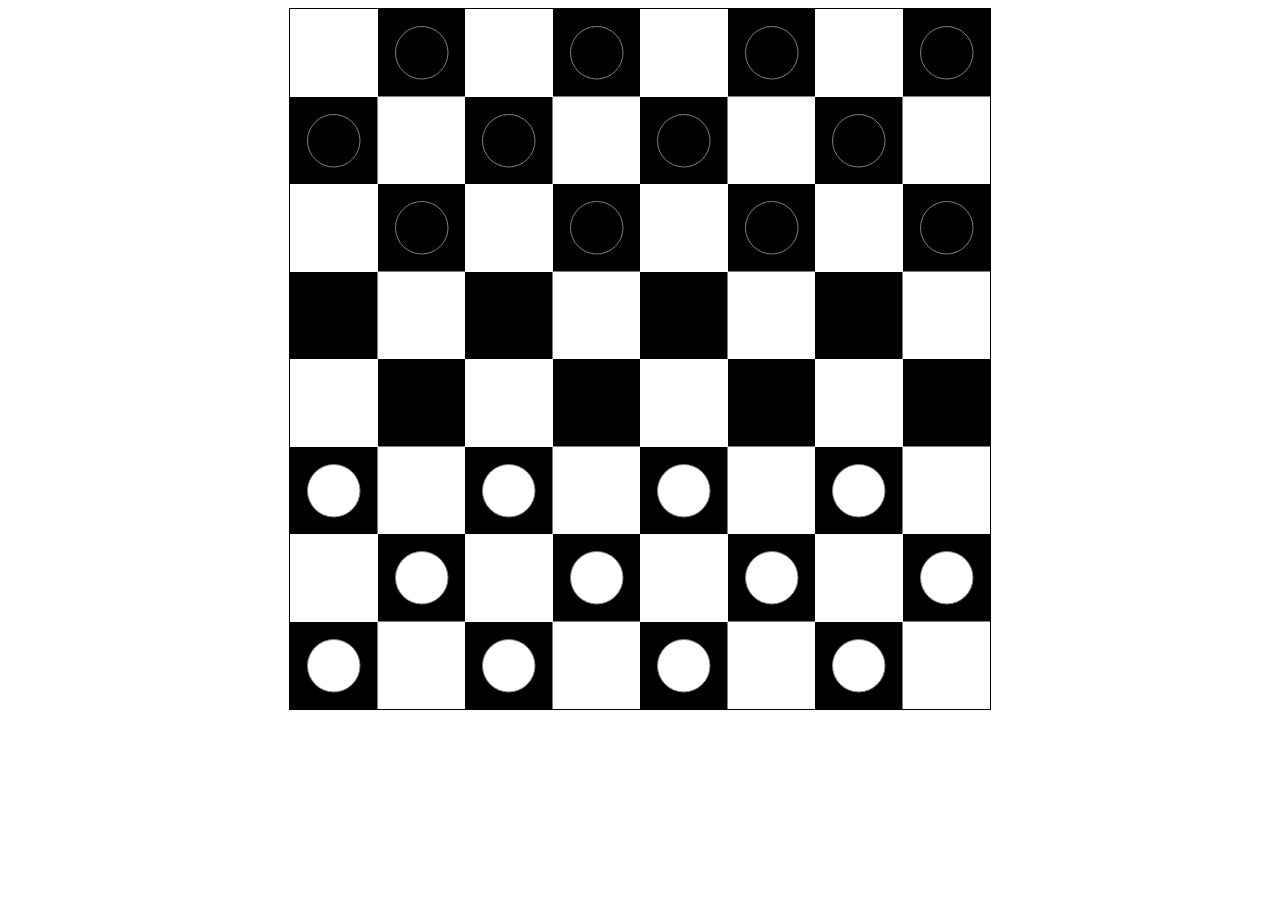
<file: index.html>
<!DOCTYPE html>
<html lang="en">
<head>
    <meta charset="UTF-8">
    <title>Game</title>
    <link rel="stylesheet" href="style.css">
</head>
<body>
<div class="board" id="board">
</div>
</body>

<script src="js/model.js"></script>
<script src="js/view.js"></script>
<script src="js/controller.js"></script>
<script src="js/helper.js"></script>

<script src="js.js"></script>
</html>
</file>
<file: style.css>
.board {
    margin: 0 auto;
    width: 60vw;
    height: 60vw;
    max-height: 700px;
    max-width: 700px;
    min-width: 200px;
    min-height: 200px;
    border: 1px solid black;
    display: grid;
    grid-template-columns: 12.5% 12.5% 12.5% 12.5% 12.5% 12.5% 12.5% 12.5%;
    grid-template-rows: 12.5% 12.5% 12.5% 12.5% 12.5% 12.5% 12.5% 12.5%;
}
.board-tile {
    display: flex;
    border: 1px solid gray;
    border-collapse: collapse;
}
.bt-white {
    background-color: white;
}
.bt-black {
    background-color: black;
}
.selected {
    border: 1px solid yellow;
    background-color: yellow;
    opacity: 0.8;
}
.white-checker {
    border: 1px solid gray;
    border-radius: 100%;
    margin: auto;
    width: 80%;
    height: 80%;
    background-color: white;
}
.black-checker {
    border: 1px solid gray;
    border-radius: 100%;
    margin: auto;
    width: 80%;
    height: 80%;
    background-color: black;
}
</file>
